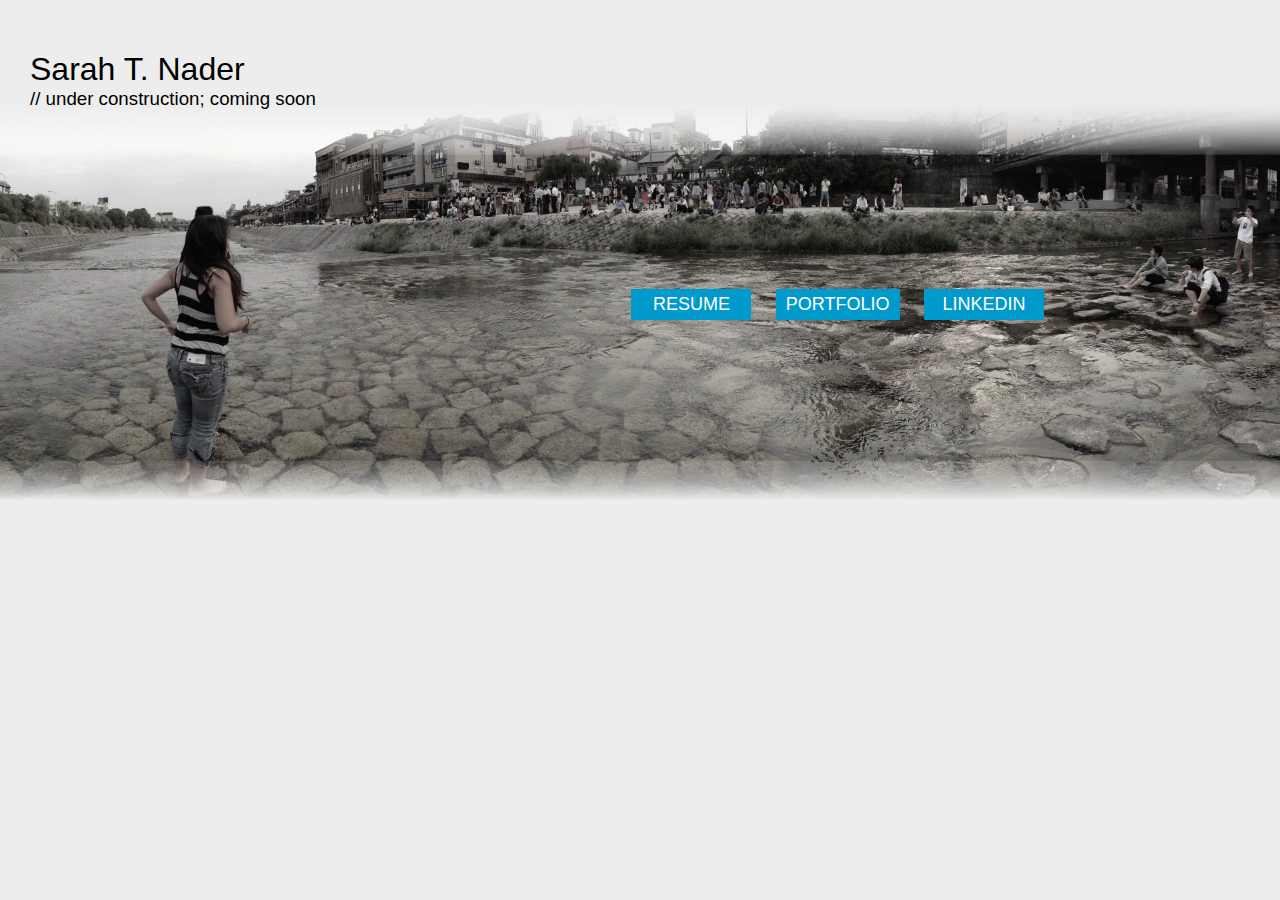
<file: home.html>
<!DOCTYPE html PUBLIC "-//W3C//DTD HTML 4.01 Transitional//EN" "http://www.w3.org/TR/html4/loose.dtd">
<html>
<head>
	<meta http-equiv="Content-Type" content="text/html; charset=UTF-8">
	<link rel="stylesheet" type="text/css" href="style.css">
	<title>Sarah T. Nader</title>
</head>
<body>
	<div id="container">
		<div id="content-wrapper">
			<h1 id="name">Sarah T. Nader<h3 id="under-const">// under construction; coming soon</h3></h1>
			<div class="buttons-container">
				<a href="https://www.dropbox.com/s/vnlgk8dben8efl8/SarahNaderResume.pdf" target="_blank"><div class="button">RESUME</div></a>
				<a href="https://www.dropbox.com/s/km8pxq95w1t0uqk/SarahNaderPortfolio.pdf" target="_blank"><div class="button">PORTFOLIO</div></a>
				<a href="https://www.linkedin.com/pub/sarah-nader/99/7b5/592" target="_blank"><div class="button">LINKEDIN</div></a>
			</div>
		</div>
		<img id="background" src="kyoto_banner.jpg"/>
	</div>
</body>
</html>
</file>
<file: style.css>
body{
	background-color: #EDEDED;
	font-family: Helvetica, sans-serif;
	color:white;
	padding:0px;
	margin:0px;
}

#container{
	position: relative;
}

#content-wrapper{
	position: absolute;
	z-index: 100;
	padding:30px;
	width:100%;
	min-width: 840px;
}
#name{
	font-weight: 500;
	color:black;
	margin-bottom: 0px;
}

#under-const{
	margin-top: 0px;
	color:black;
	font-weight: 300;
}

#background{
	max-height:400px;
	position: relative;
	z-index: -1000;
	margin-top: 100px;
}

.button{
	text-decoration: none;
	color:white;
	font-size: 18px;
	display:inline-block;
	background: #009ACC;
	min-width: 100px;
	max-width: 150px;
	margin: 10px;
	padding: 5px 10px;
	text-align: center;
	font-weight: 100;
	border-radius: 1px;
}

.buttons-container{
	text-align: right;
	width: 80%;
	padding-top: 150px;
	margin-right: 50px;
}
</file>
